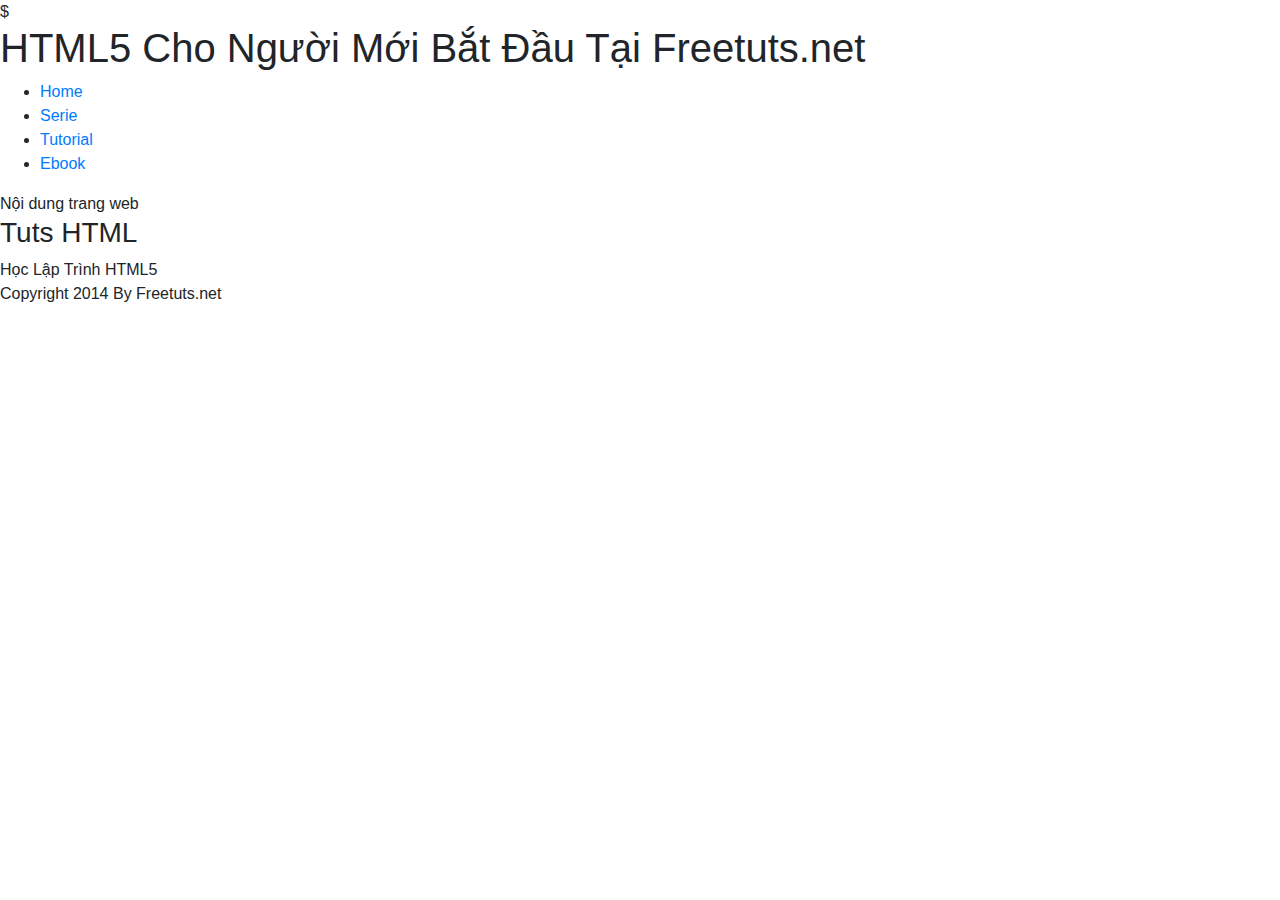
<file: html5.html>
$<!doctype html>
<html lang="en">
  <head>
    <title>Title</title>
    <!-- Required meta tags -->
    <meta charset="utf-8">
    <meta name="viewport" content="width=device-width, initial-scale=1, shrink-to-fit=no">

    <!-- Bootstrap CSS -->
    <link rel="stylesheet" href="https://stackpath.bootstrapcdn.com/bootstrap/4.3.1/css/bootstrap.min.css" integrity="sha384-ggOyR0iXCbMQv3Xipma34MD+dH/1fQ784/j6cY/iJTQUOhcWr7x9JvoRxT2MZw1T" crossorigin="anonymous">
  </head>
  <body>
    <header>
        <h1>HTML5 Cho Người Mới Bắt Đầu Tại Freetuts.net</h1>
    </header>
    <nav>
        <ul>
            <li><a href="#">Home</a></li>
            <li><a href="#">Serie</a></li>
            <li><a href="#">Tutorial</a></li>
            <li><a href="#">Ebook</a></li>
        </ul>
    </nav>
    <section>
        Nội dung trang web
    </section>
    <aside>
        <h3>Tuts HTML</h3>
        Học Lập Trình HTML5
    </aside>
    <footer>
        Copyright 2014 By Freetuts.net
    </footer>
      
    <!-- Optional JavaScript -->
    <!-- jQuery first, then Popper.js, then Bootstrap JS -->
    <script src="https://code.jquery.com/jquery-3.3.1.slim.min.js" integrity="sha384-q8i/X+965DzO0rT7abK41JStQIAqVgRVzpbzo5smXKp4YfRvH+8abtTE1Pi6jizo" crossorigin="anonymous"></script>
    <script src="https://cdnjs.cloudflare.com/ajax/libs/popper.js/1.14.7/umd/popper.min.js" integrity="sha384-UO2eT0CpHqdSJQ6hJty5KVphtPhzWj9WO1clHTMGa3JDZwrnQq4sF86dIHNDz0W1" crossorigin="anonymous"></script>
    <script src="https://stackpath.bootstrapcdn.com/bootstrap/4.3.1/js/bootstrap.min.js" integrity="sha384-JjSmVgyd0p3pXB1rRibZUAYoIIy6OrQ6VrjIEaFf/nJGzIxFDsf4x0xIM+B07jRM" crossorigin="anonymous"></script>
  </body>
</html>
</file>
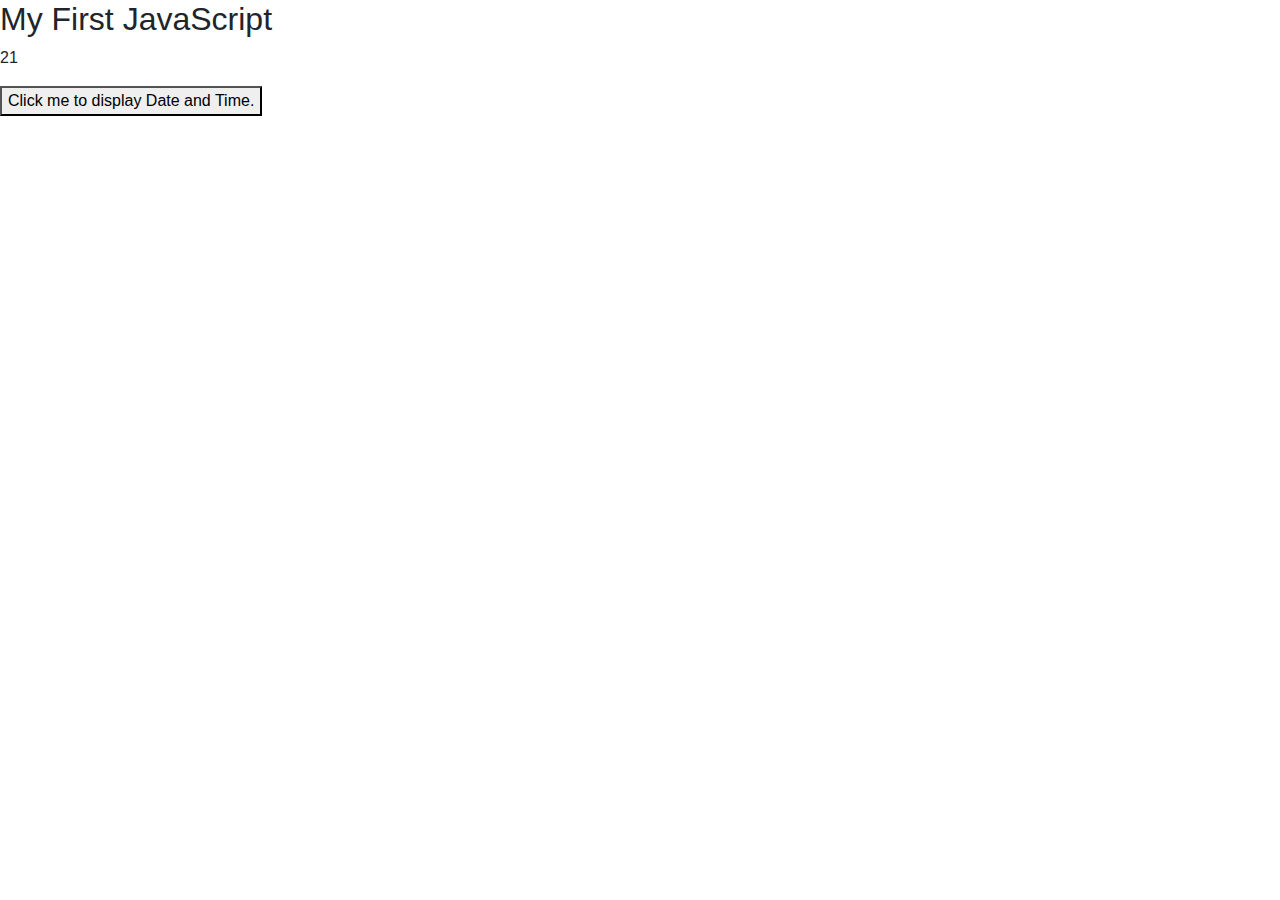
<file: jsdemo.html>
<!doctype html>
<html lang="en">
  <head>
    <title>Title</title>
    <!-- Required meta tags -->
    <meta charset="utf-8">
    <meta name="viewport" content="width=device-width, initial-scale=1, shrink-to-fit=no">

    <!-- Bootstrap CSS -->
    <link rel="stylesheet" href="https://stackpath.bootstrapcdn.com/bootstrap/4.3.1/css/bootstrap.min.css" integrity="sha384-ggOyR0iXCbMQv3Xipma34MD+dH/1fQ784/j6cY/iJTQUOhcWr7x9JvoRxT2MZw1T" crossorigin="anonymous">
  </head>
  <body>
    <h2>My First JavaScript</h2>
    <p id="demo"></p>
    <button type="button"
    onclick="document.getElementById('demo').innerHTML = Date()">
    Click me to display Date and Time.</button>

    <script>
      var str ="nguyễn đức hán đẹp trai";
      var pos= str.indexOf("a");
      document.getElementById("demo").innerHTML=pos

    </script>


    
   
      
    <!-- Optional JavaScript -->    
    <!-- jQuery first, then Popper.js, then Bootstrap JS -->
    <script src="https://code.jquery.com/jquery-3.3.1.slim.min.js" integrity="sha384-q8i/X+965DzO0rT7abK41JStQIAqVgRVzpbzo5smXKp4YfRvH+8abtTE1Pi6jizo" crossorigin="anonymous"></script>
    <script src="https://cdnjs.cloudflare.com/ajax/libs/popper.js/1.14.7/umd/popper.min.js" integrity="sha384-UO2eT0CpHqdSJQ6hJty5KVphtPhzWj9WO1clHTMGa3JDZwrnQq4sF86dIHNDz0W1" crossorigin="anonymous"></script>
    <script src="https://stackpath.bootstrapcdn.com/bootstrap/4.3.1/js/bootstrap.min.js" integrity="sha384-JjSmVgyd0p3pXB1rRibZUAYoIIy6OrQ6VrjIEaFf/nJGzIxFDsf4x0xIM+B07jRM" crossorigin="anonymous"></script>
  </body>
</html>
</file>
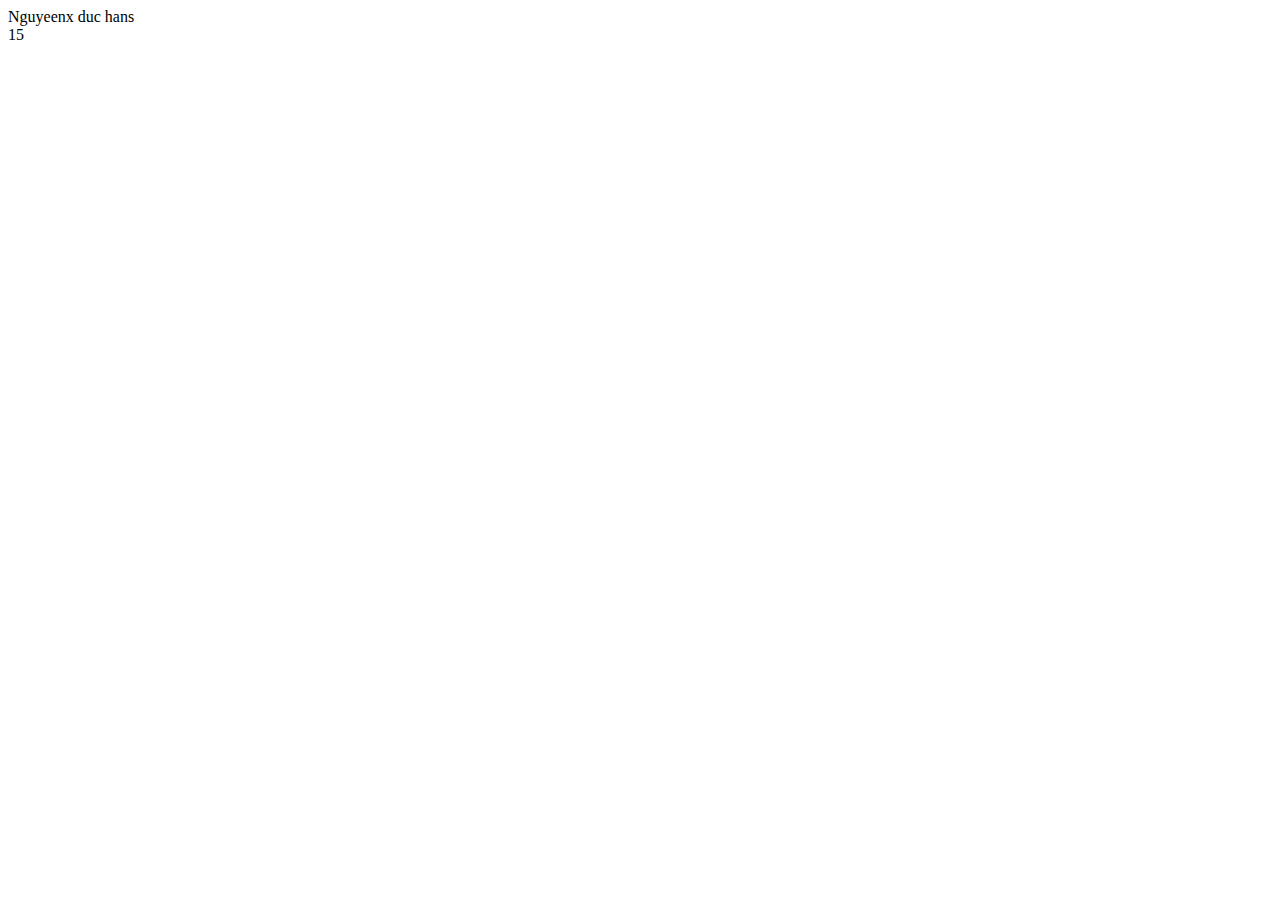
<file: baitapjs/bai02.html>
<html>
    <head>

    </head>
    <body>
        <script language="javascript">
            var username;
            var age= 15;
            username=' Nguyeenx duc hans';
            document.write(username);
            document.write('</br>');

            document.write(age);
            document.write('</br>');


        </script>
    </body>
</html>
</file>
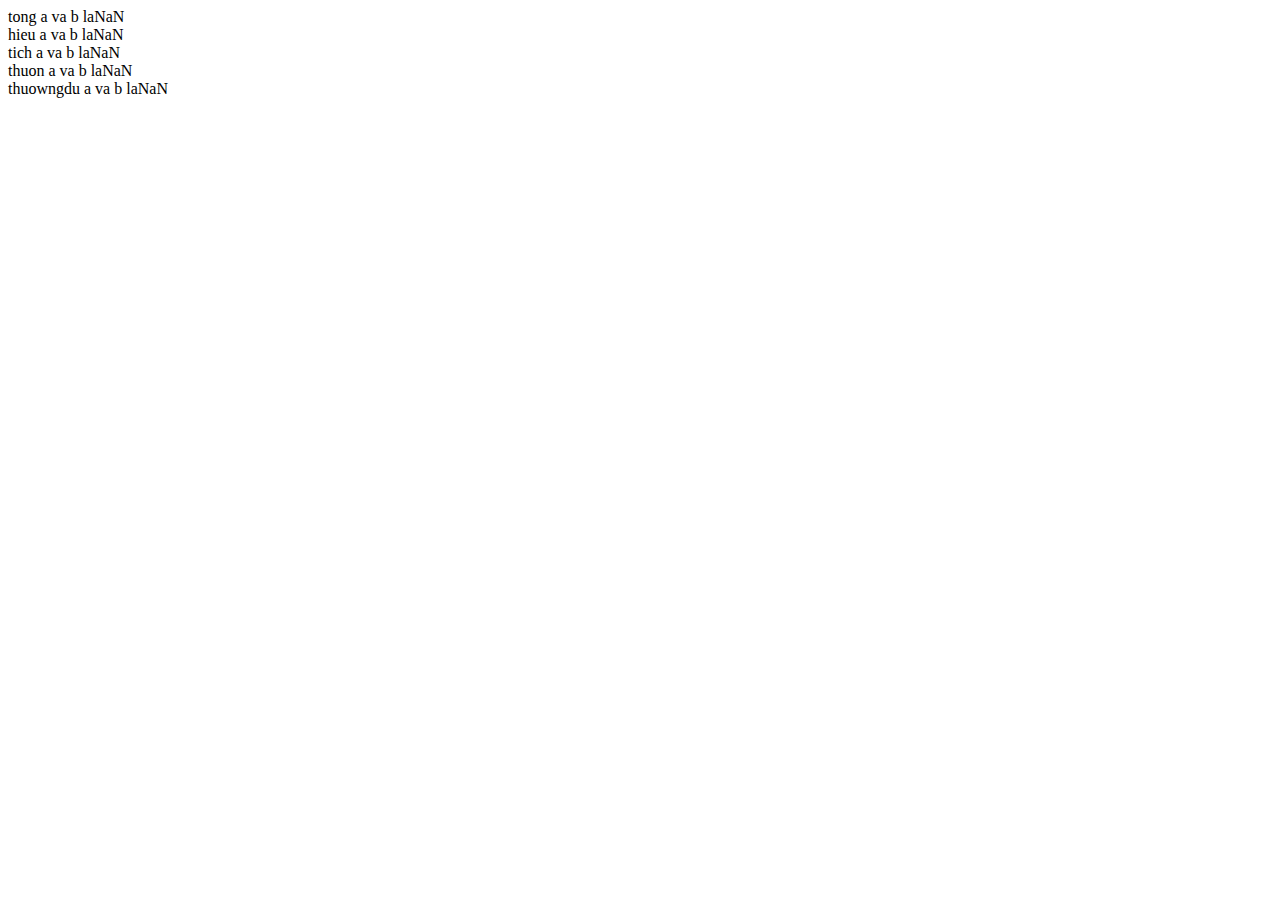
<file: baitapjs/bai04.html>
<html>
    <head>
        <title></title>
    </head>
    <body>
        <script languge="javascript">
                var a=prompt('nhap so a') ;
                var b=prompt('nhap so b');
                a= parseInt(a);
                b=parseInt(b)
            document.write('tong a va b la' + (a+b))
            document.write('</br>')

            document.write('hieu a va b la' + (a-b))
            document.write('</br>')

            document.write('tich a va b la' + (a*b))
            document.write('</br>')

            document.write('thuon a va b la' + (a/b))
            document.write('</br>')

            document.write('thuowngdu a va b la' + (a%b))




        </script>
    </body>
</html>
</file>
